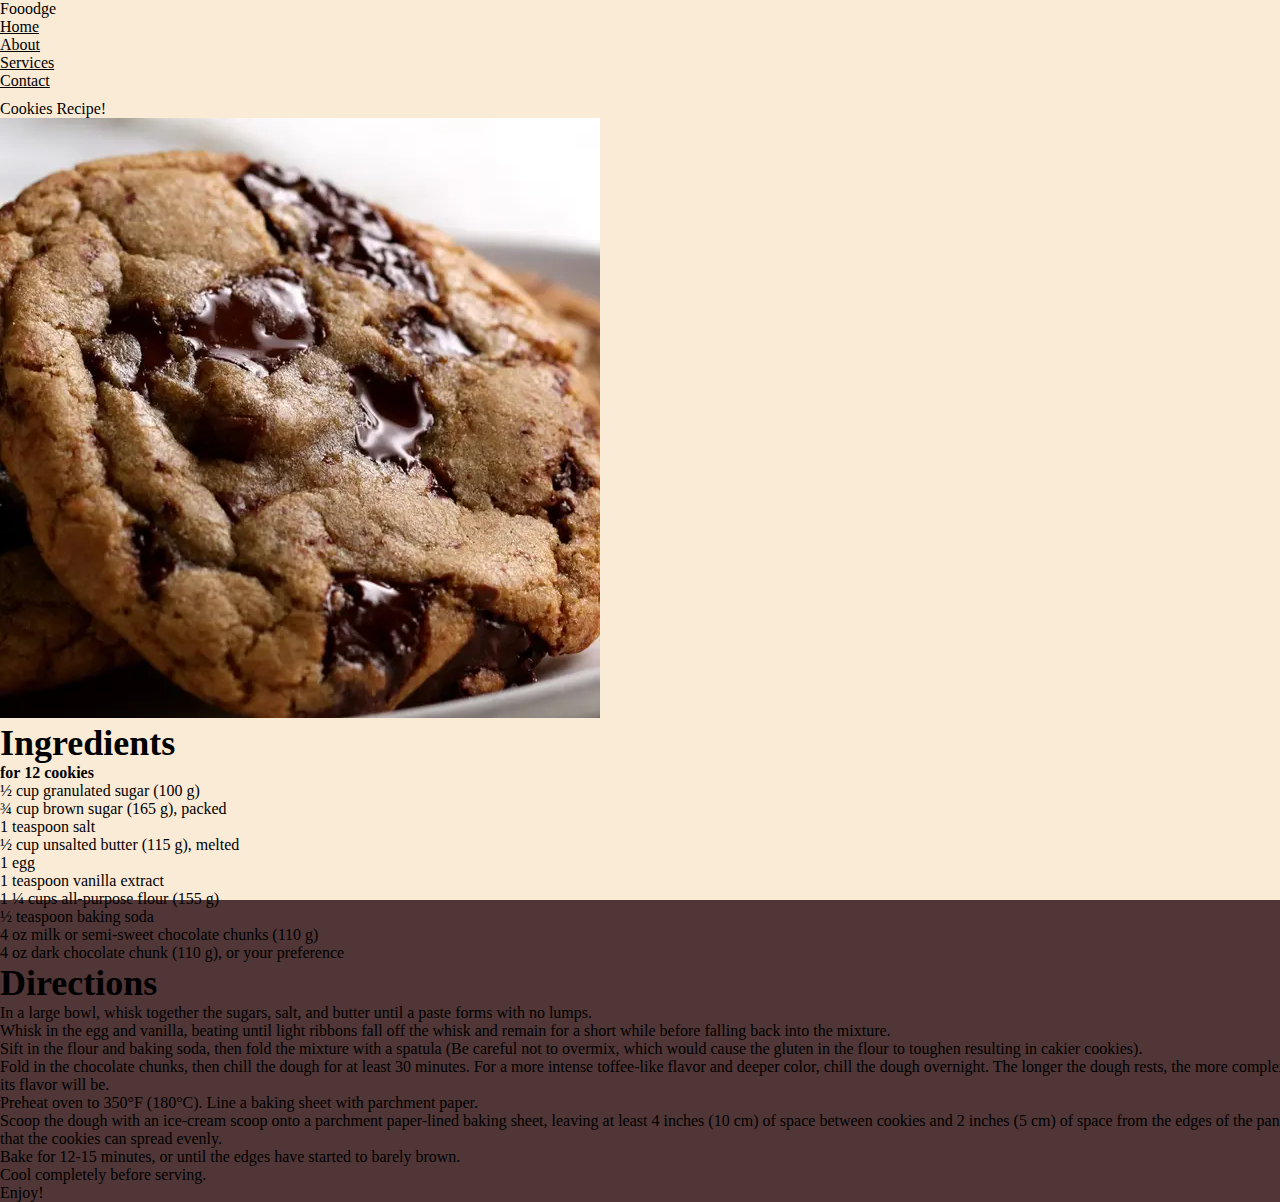
<file: session-4/index.html>
<!doctype html>
<html lang="en">
<head>
    <meta charset="UTF-8">
    <meta name="viewport"
          content="width=device-width, user-scalable=no, initial-scale=1.0, maximum-scale=1.0, minimum-scale=1.0">
    <meta http-equiv="X-UA-Compatible" content="ie=edge">
    <link rel="stylesheet" href="./css/main.css">
    <title>Document</title>
</head>
<body>
<div id="background">
    <div id="wrapper">
        <header>
            <div class="company-name">
                Fooodge
            </div>
            <nav>
                <ul>
                    <li><a href="#">Home</a></li>
                    <li><a href="#">About</a></li>
                    <li><a href="#">Services</a></li>
                    <li><a href="#">Contact</a></li>
                </ul>
            </nav>
        </header>
        <main>
            <header>
                Cookies Recipe!
            </header>
            <img src="./images/cookie.webp" alt="A chocolate cookie chip">
            <article class="ingredients">
                <h2>Ingredients</h2>
                <h4>for 12 cookies</h4>
                <ul>
                    <li>½ cup granulated sugar (100 g)</li>
                    <li>¾ cup brown sugar (165 g), packed</li>
                    <li>1 teaspoon salt</li>
                    <li>½ cup unsalted butter (115 g), melted</li>
                    <li>1 egg</li>
                    <li>1 teaspoon vanilla extract</li>
                    <li>1 ¼ cups all-purpose flour (155 g)</li>
                    <li>½ teaspoon baking soda</li>
                    <li>4 oz milk or semi-sweet chocolate chunks (110 g)</li>
                    <li>4 oz dark chocolate chunk (110 g), or your preference</li>
                </ul>
            </article>
            <article class="steps">
                <h2>Directions</h2>
                <ul>
                    <li>In a large bowl, whisk together the sugars, salt, and butter until a paste forms with no
                        lumps.
                    </li>
                    <li>Whisk in the egg and vanilla, beating until light ribbons fall off the whisk and remain for a
                        short while before falling back into the mixture.
                    </li>
                    <li>Sift in the flour and baking soda, then fold the mixture with a spatula (Be careful not to
                        overmix, which would cause the gluten in the flour to toughen resulting in cakier cookies).
                    </li>
                    <li>Fold in the chocolate chunks, then chill the dough for at least 30 minutes. For a more intense
                        toffee-like flavor and deeper color, chill the dough overnight. The longer the dough rests, the
                        more complex its flavor will be.
                    </li>
                    <li>Preheat oven to 350°F (180°C). Line a baking sheet with parchment paper.</li>
                    <li>Scoop the dough with an ice-cream scoop onto a parchment paper-lined baking sheet, leaving at
                        least 4 inches (10 cm) of space between cookies and 2 inches (5 cm) of space from the edges of
                        the pan so that the cookies can spread evenly.
                    </li>
                    <li>Bake for 12-15 minutes, or until the edges have started to barely brown.</li>
                    <li>Cool completely before serving.</li>
                    <li>Enjoy!</li>
                </ul>
            </article>
        </main>
    </div>
</div>
</body>
</html>
</file>
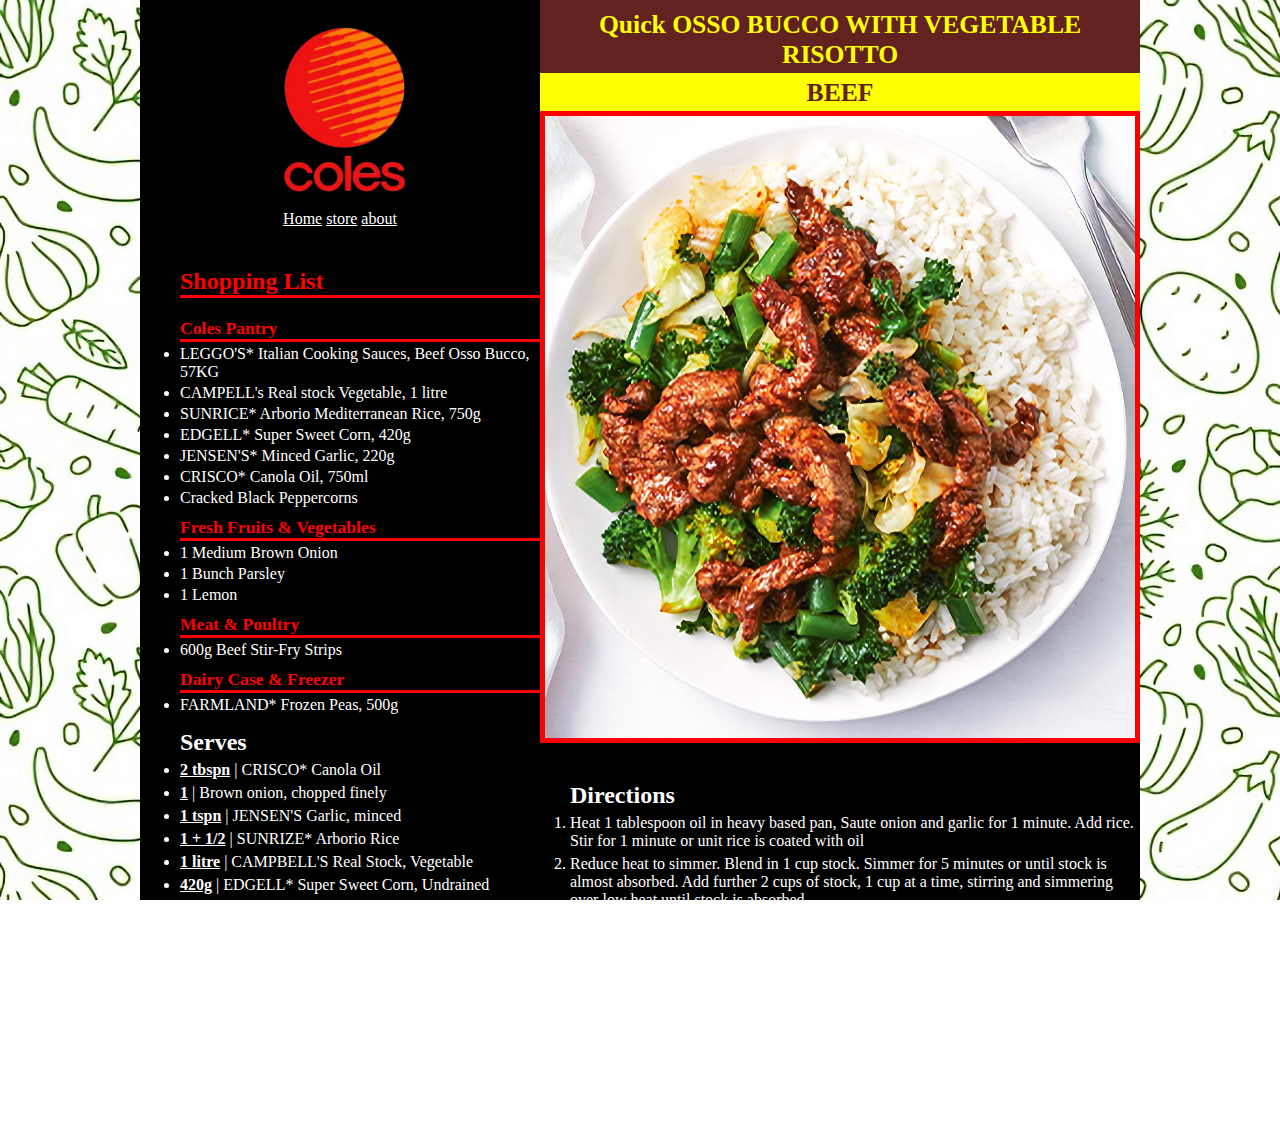
<file: session-5/index.html>
<!doctype html>
<html lang="en">
<head>
    <meta charset="UTF-8">
    <meta name="viewport"
          content="width=device-width, user-scalable=no, initial-scale=1.0, maximum-scale=1.0, minimum-scale=1.0">
    <meta http-equiv="X-UA-Compatible" content="ie=edge">
    <link rel="stylesheet" href="css/main.css">
    <title>Document</title>
</head>
<body>
<div id="background">
    <div id="wrapper">
        <main>
            <div class="left">
                <header class="logo-header">
                    <img src="./images/coles-logo.png" alt="">
                    <div id="header-links">
                    <a href="#">Home</a>
                    <a href="#">store</a>
                    <a href="#">about</a>
                    </div>
                </header>

                <article class="ingredients">
                    <h2>Shopping List</h2>
                    <div class="pantry">
                        <h4>Coles Pantry</h4>
                        <ul id="pantry">
                            <li>LEGGO'S* Italian Cooking Sauces, Beef Osso Bucco, 57KG</li>
                            <li>CAMPELL's Real stock Vegetable, 1 litre</li>
                            <li>SUNRICE* Arborio Mediterranean Rice, 750g</li>
                            <li>EDGELL* Super Sweet Corn, 420g</li>
                            <li>JENSEN'S* Minced Garlic, 220g</li>
                            <li>CRISCO* Canola Oil, 750ml</li>
                            <li>Cracked Black Peppercorns</li>
                        </ul>
                    </div>
                    <div class="vegetables">
                        <h4>Fresh Fruits & Vegetables</h4>
                        <ul id="vegetables">
                            <li>1 Medium Brown Onion</li>
                            <li>1 Bunch Parsley</li>
                            <li>1 Lemon</li>
                        </ul>
                    </div>
                    <div class="Meat">
                        <h4>Meat & Poultry</h4>
                        <ul>
                            <li>600g Beef Stir-Fry Strips</li>
                        </ul>
                    </div>
                    <div class="freezer">
                        <h4>Dairy Case & Freezer</h4>
                        <ul>
                            <li>FARMLAND* Frozen Peas, 500g</li>
                        </ul>
                    </div>
                </article>
                <article class="steps">
                    <h2>Serves</h2>
                    <ul>
                        <li><span class="units">2 tbspn</span> | CRISCO* Canola Oil</li>
                        <li><span class="units">1</span> | Brown onion, chopped finely</li>
                        <li><span class="units">1 tspn</span> | JENSEN'S Garlic, minced</li>
                        <li><span class="units">1 + 1/2</span> | SUNRIZE* Arborio Rice</li>
                        <li><span class="units">1 litre</span> | CAMPBELL'S Real Stock, Vegetable</li>
                        <li><span class="units">420g</span> | EDGELL* Super Sweet Corn, Undrained</li>
                        <li><span class="units">1 cup</span> | FARMLAND* Frozen Peas</li>
                        <li><span class="units">1</span> | Juice and finely grated rind of lemon</li>
                        <li><span class="units">600g</span> | Beef stir-fry strips</li>
                        <li><span class="units">575g</span> | LEGGO'S* Italian Cooking Sauces, Beef Ossi Bucco</li>
                        <li><span class="units">2 tbspn</span> | Coarsely chopped parsley</li>
                        <li><span class="units">1/2 tspn</span> | Cracked black peppercorns</li>
                    </ul>
                </article>
            </div>

            <div class="right">
                <div class="image">
                    <h3 id="first-img-text">Quick OSSO BUCCO WITH VEGETABLE RISOTTO</h3>
                    <h3 id="second-img-text">BEEF</h3>
                    <img src="./images/beef-stir-fry.jpg" alt="A chocolate cookie chip">
                </div>
                <article id="directions">
                    <h2>Directions</h2>
                    <ol>
                        <li>Heat 1 tablespoon oil in heavy based pan, Saute onion and garlic for 1 minute.
                            Add rice. Stir for 1 minute or unit rice is coated with oil</li>
                        <li>Reduce heat to simmer. Blend in 1 cup stock. Simmer for 5 minutes or until stock is
                            almost absorbed. Add further  2 cups of stock, 1 cup at a time, stirring and
                            simmering over low heat until stock is absorbed</li>
                        <li>Add remaining 1 cup, corn, peas, lemon juice and rind. Simmer for 10 minutes, stirring
                            as required until liquid is absorbed and rice is tender. Cover and keep warm</li>
                        <li>Heat remaining oul in large wok or frying pan. Stir-fry beef strips in 3 small batches,
                            removing each batch as browned. Stir in Osso Bucco Sauce with meat. Simmer for 10
                            minutes</li>
                        <li>Serve Osso Bucco with risotto. Garnish with sprinkling of combined parsley, lemon
                            rind and pepper</li>
                    </ol>
                </article>
            </div>
        </main>

        <footer>
            <div id="footer">
                <p>
                    <a class="footer-links" href="#">  About  |</a>
                    <a class="footer-links" href="#">  Privacy Policy  |</a>
                    <a class="footer-links" href="#">  Cookie Policy  |</a>
                </p>
                <p>
                    <a class="footer-links" href="#">  Contact Us  |</a>
                    <a class="footer-links" href="#">  Code of Conduct</a>
                </p>
            </div>
        </footer>
    </div>

</div>
</body>
</html>
</file>
<file: session-4/css/main.css>
* {
    font-size: 16px;
    margin: 0;
    padding: 0;
    color: black;
}

body {
    color: antiquewhite;
    background-color: rgb(80,54,54);
}

ul {
    list-style-type: none;
}

#background {
    width: 100%;
    height: 100vh;
    background-image: linear-gradient(rgba(0,0,0,0.75), rgba(0,0,0,0.75)), url(../images/cookies.jpg);
    background-size: cover;
    background-position: center;
}

#wrapper {
    width: 1300px;
    height: 100vh;
    background-color: antiquewhite;
    margin: 0 auto;
    display: grid;
    grid-template: "header" "menu" "content" "footer";
    grid-template-columns: 1fr;
    grid-template-rows: 100px 50px minmax(650px, auto) 100px;
}

h1 {
    font-size: 3rem;
    padding: 2em 0 1em 0;
}

h2 {
    font-size: 2.25rem;
}

h3 {
    font-size: 2rem;
}

p {
    padding: 0.5rem 0;
}
</file>
<file: session-5/css/main.css>
* {
    font-family: "Lucida Sans", Verdana, "sans-serif";
    font-size: 16px;
    color: white;
    margin: 0;
    padding: 0;
    box-sizing: border-box;
}

body {
    background-image: url('../images/food-background.jpeg');
    background-size: cover;
    background-position: center;
    background-attachment: fixed;
}


#wrapper {
    width: 1000px;
    height: 100vh;
    margin: 0 auto;
    display: grid;
    background-color: black;
    grid-template-areas: "header-content" "footer";
    grid-template-columns: 1fr;
    grid-template-rows: auto;
}

main {
    grid-area: header-content;
    display: grid;
    grid-template-areas: "left right";
    grid-template-columns: 2fr 3fr;
}


.left {
    grid-area: left;
    display: grid;
    grid-template-areas: "header" "content";
    grid-template-rows: auto 1fr;
}

.right {
    grid-area: right;
    display: grid;
    grid-template-areas:"image" "direction";
    grid-template-rows: 3fr 2fr;
}

.right img {
    grid-area: image;
    height: 100%;
    width: 100%;
    object-fit: cover;
    border: 5px solid red;
}

header img {
    display: block;
    margin: 20px auto auto auto;
    width: 180px;
}

#header-links {
    margin-bottom: 40px;
    margin-top: 10px;
    text-align: center;
}

#directions {
    grid-area: direction;
    margin: 150px auto auto 30px;
}

article {
    margin-left: 2.5em;
}

.ingredients h2 {
    color: red;
    border-bottom: 3px solid red;
    width: 100%;
    margin-bottom: 20px;
}

.units {
    font-weight: bold;
    text-decoration: underline;
}

h2 {
    font-size: 1.5em;
}

.right #first-img-text {
    background-color: #622320;
    color: #ffff00;
    text-align: center;
    padding-top: 10px;
    padding-bottom: 3px;
    font-size: 1.6em;
}

.right #second-img-text {
    background-color: #ffff00;
    color: #622320;
    text-align: center;
    padding-top: 5px;
    padding-bottom: 3px;
    font-size: 1.6em;
}

.steps li {
    margin-top: 5px;
}

#directions li {
    margin-top:5px;
}

.ingredients h4 {
    font-size: 1.1em;
    color: red;
    border-bottom: 3px solid red;
    width: 100%;
    margin-top: 10px;
}

li {
    margin-bottom: 3px;
    margin-top: 3px;
}

#footer {
    display: grid;
    text-align: center;
    position: center;
    justify-content: center;
    align-items: center;
    margin-top: 50px;
}

#footer p {
    margin-top: 4px;
}

.footer-links {
    text-decoration: none;
}
</file>
